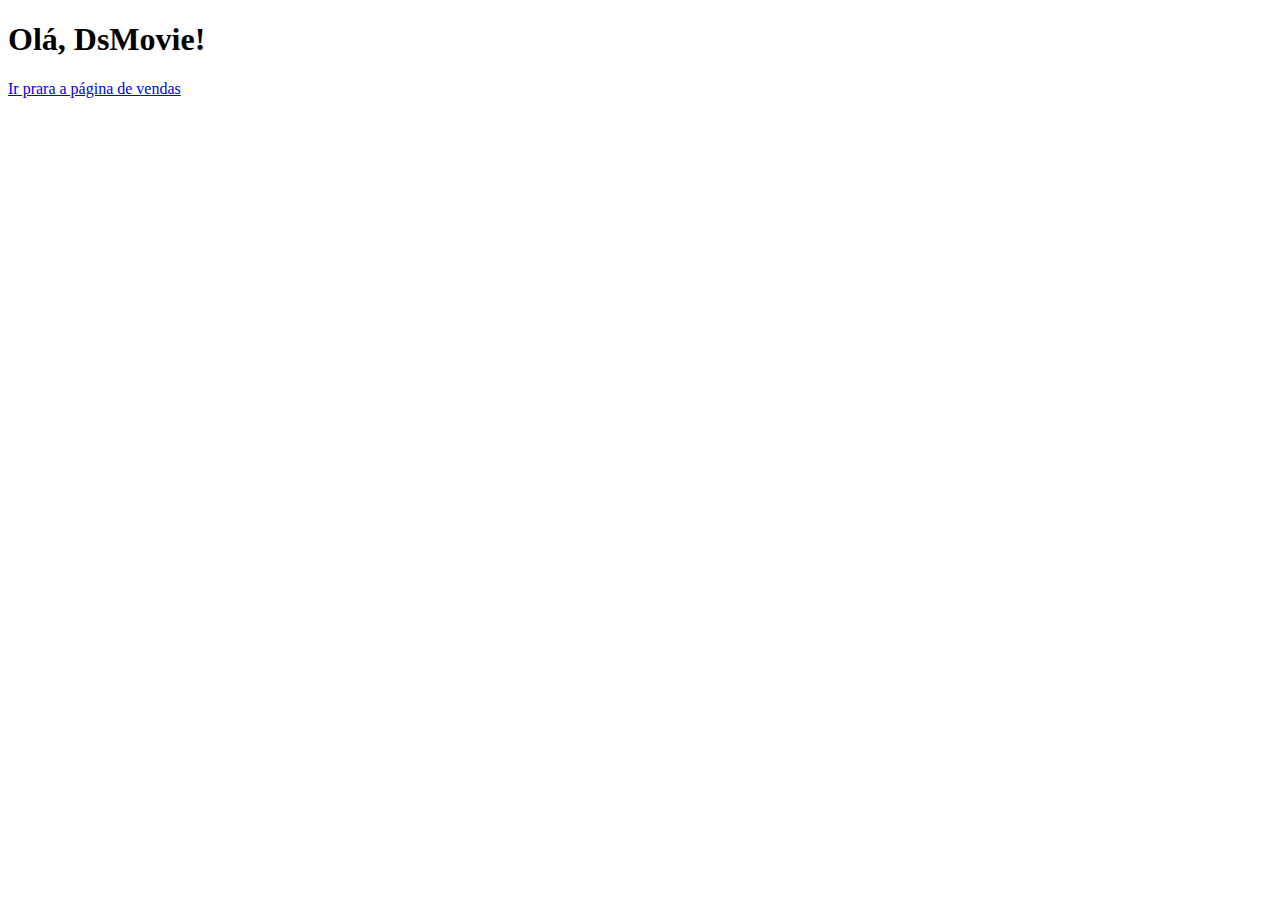
<file: index copy.html>
<!DOCTYPE html>
<html lang="en">
<head>
    <meta charset="UTF-8">
    <meta http-equiv="X-UA-Compatible" content="IE=edge">
    <meta name="viewport" content="width=device-width, initial-scale=1.0">
    <title>Projeto DsMovie Vitor</title>

    <link href="https://cdn.jsdelivr.net/npm/bootstrap@5.1.3/dist/css/bootstrap.min.css" rel="stylesheet" integrity="sha384-1BmE4kWBq78iYhFldvKuhfTAU6auU8tT94WrHftjDbrCEXSU1oBoqyl2QvZ6jIW3" crossorigin="anonymous">
</head>
<body>
 <h1>Olá, DsMovie!</h1> 
 <a href="vendas.html">Ir prara a página de vendas</a>
</body>
</html>
</file>
